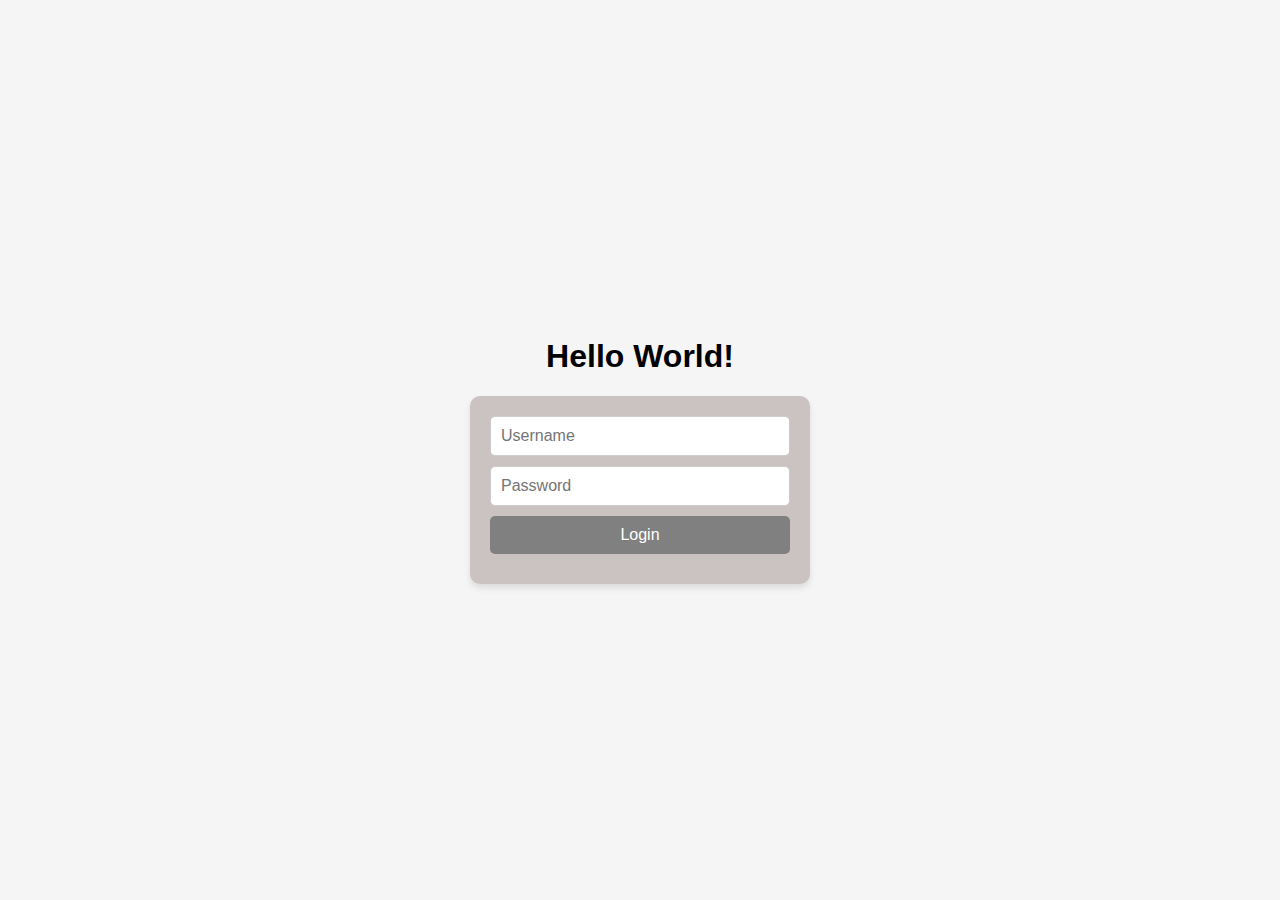
<file: index.html>
<!DOCTYPE html>
<html lang="en">
<head>
    <meta charset="UTF-8">
    <meta name="viewport" content="width=device-width, initial-scale=1.0">
    <title>Meu App</title>
    <link rel="stylesheet" href="index.css">
</head>
<body>
    <div class="container">
        <h1>Hello World!</h1>
        <form id="loginForm">
            <input type="text" id="username" placeholder="Username">
            <input type="password" id="password" placeholder="Password">
            <button id="loginButton" type="submit" disabled>Login</button>
        </form>
    </div>

    <script src="index.js"></script>
</body>
</html>
</file>
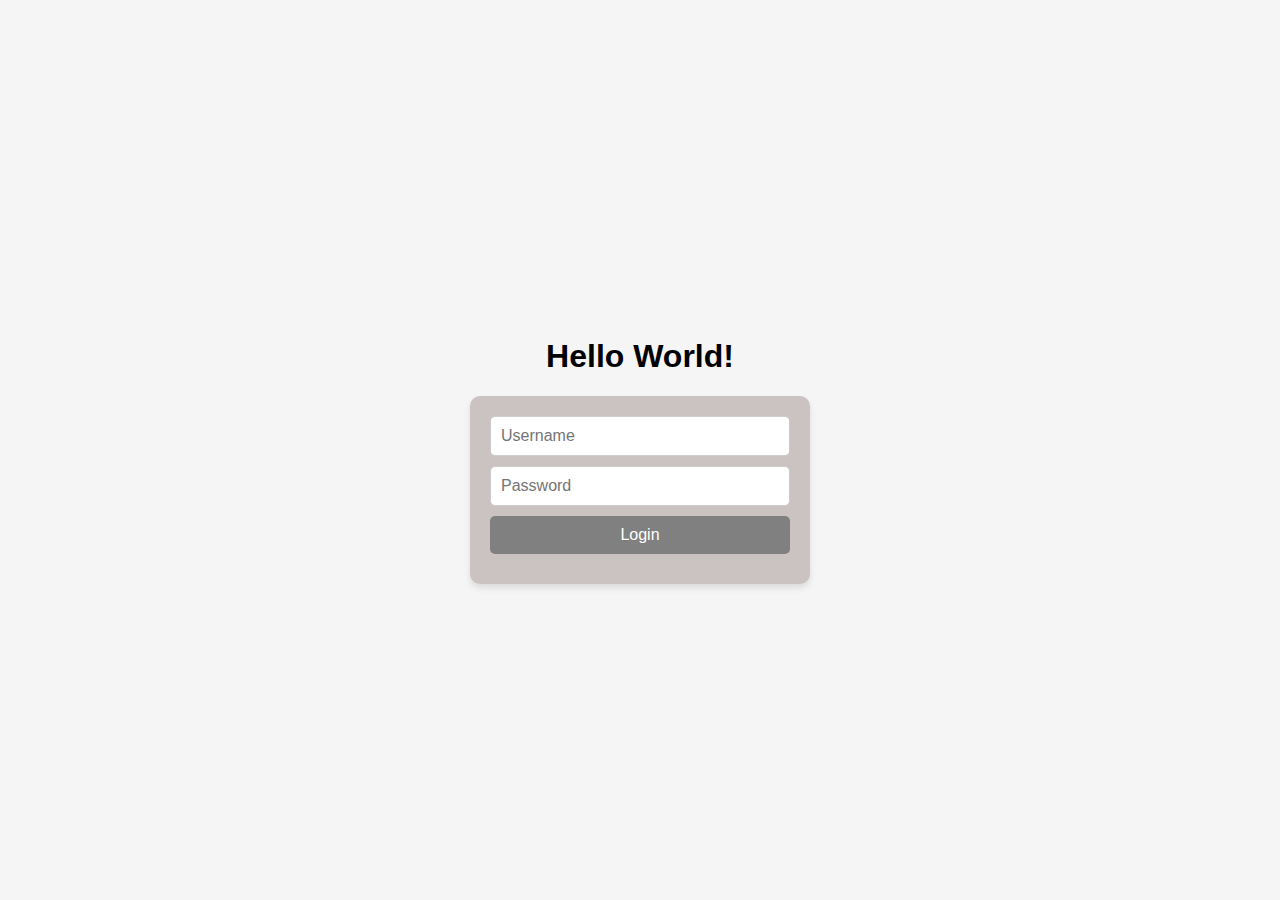
<file: docs/index.html>
<!DOCTYPE html>
<html lang="en">
<head>
    <meta charset="UTF-8">
    <meta name="viewport" content="width=device-width, initial-scale=1.0">
    <title>Meu App</title>
    <link rel="stylesheet" href="index.css">
</head>
<body>
    <div class="container">
        <h1>Hello World!</h1>
        <form id="loginForm">
            <input type="text" id="username" placeholder="Username">
            <input type="password" id="password" placeholder="Password">
            <button id="loginButton" type="submit" disabled>Login</button>
        </form>
    </div>

    <script src="index.js"></script>
</body>
</html>
</file>
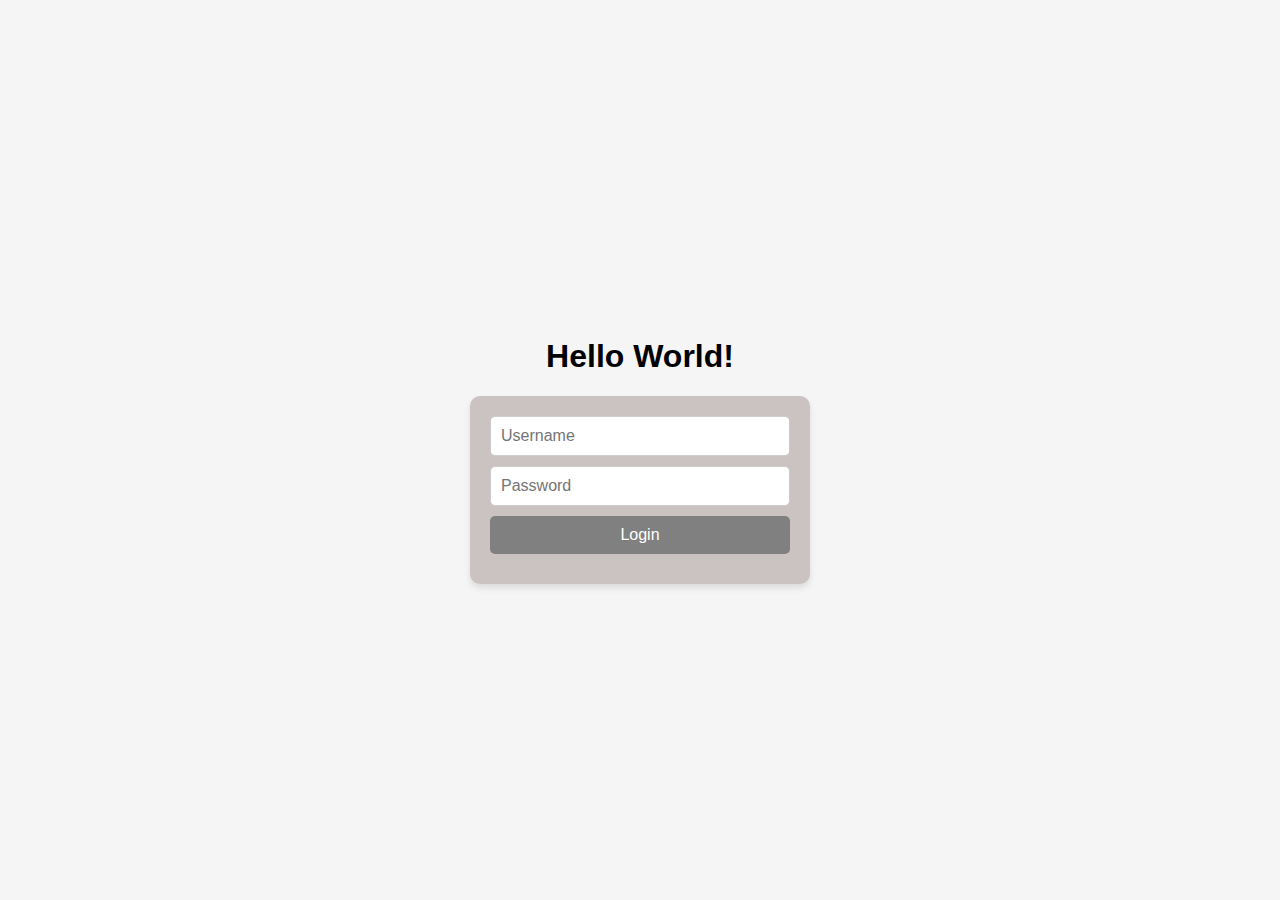
<file: feed.html>
<!DOCTYPE html>
<html lang="en">
<head>
    <meta charset="UTF-8">
    <meta name="viewport" content="width=device-width, initial-scale=1.0">
    <title>Feed</title>
    <link rel="stylesheet" href="feed.css">
</head>
<body>
    <div id="content">
        <h1>Feed</h1>
        
        <!-- Formulário para criar nova publicação -->
        <div id="create-post">
            <textarea id="post-content" placeholder="Escreva sua publicação aqui..."></textarea>
            <button onclick="createPost()">Postar</button>
        </div>

        <!-- Div de feed -->
        <div id="feed"></div>
    </div>

    <script src="feed.js"></script>
</body>
</html>
</file>
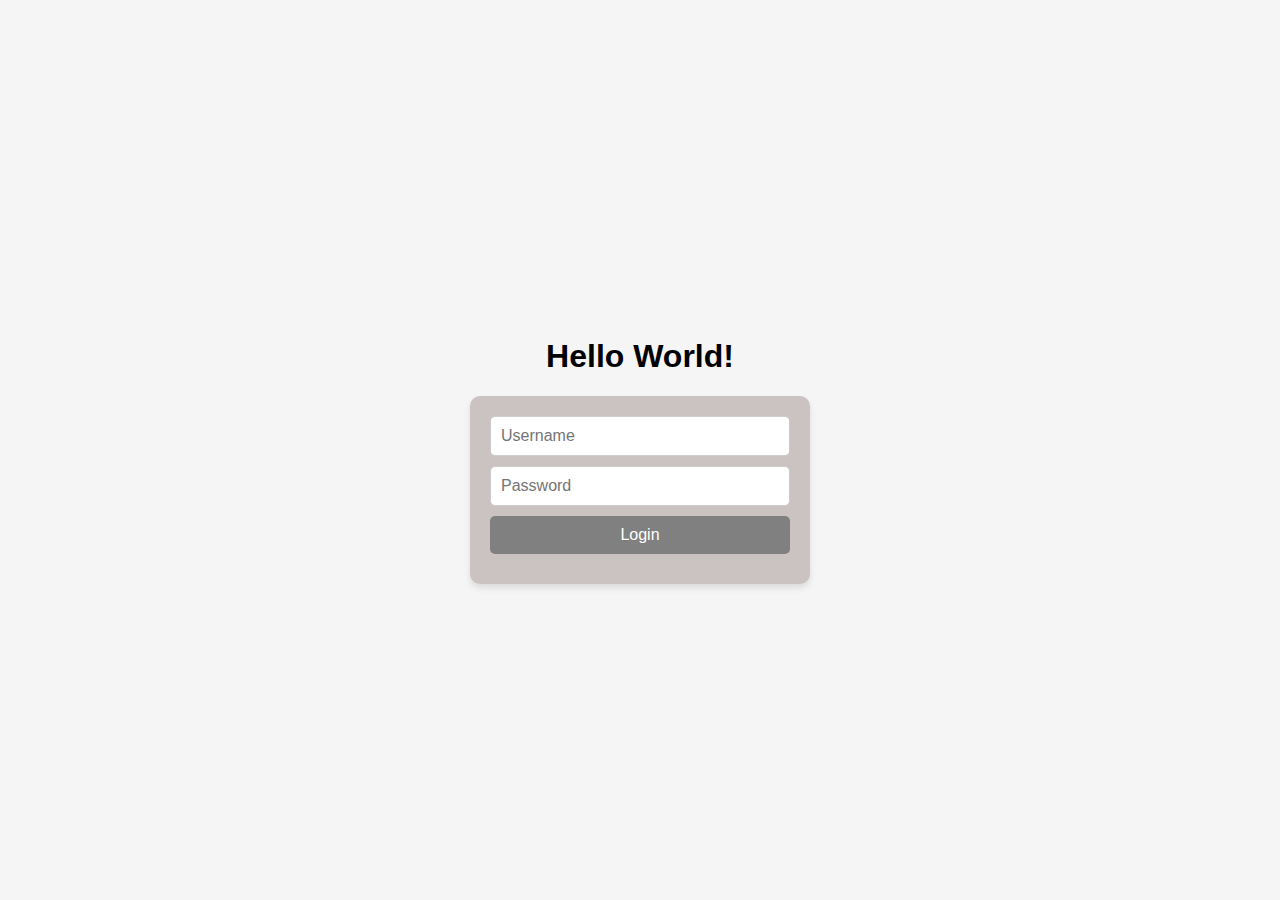
<file: docs/feed.html>
<!DOCTYPE html>
<html lang="en">
<head>
    <meta charset="UTF-8">
    <meta name="viewport" content="width=device-width, initial-scale=1.0">
    <title>Feed</title>
    <link rel="stylesheet" href="feed.css">
</head>
<body>
    <div id="content">
        <h1>Feed</h1>
        
        <!-- Formulário para criar nova publicação -->
        <div id="create-post">
            <textarea id="post-content" placeholder="Escreva sua publicação aqui..."></textarea>
            <button id="post-button" class="button-disabled" onclick="createPost()">Postar</button>
        </div>

        <!-- Div de feed -->
        <div id="feed"></div>
    </div>

    <script src="feed.js"></script>
</body>
</html>
</file>
<file: index.css>
body, html {
    margin: 0;
    padding: 0;
    height: 100%;
    font-family: Helvetica, Arial, sans-serif;
    background-color: rgb(245, 245, 245);
}

.container {
    display: flex;
    flex-direction: column;
    justify-content: center;
    align-items: center;
    height: 100%;
}

h1 {
    text-align: center;
}

form {
    width: 80%;
    max-width: 300px;
    padding: 20px;
    background-color: rgba(107, 75, 75, 0.3);
    border-radius: 10px;
    box-shadow: 0 4px 6px rgba(0, 0, 0, 0.1);
}


input[type="text"],
input[type="password"],
button {
    width: 100%;
    margin-bottom: 10px;
    padding: 10px;
    font-size: 16px;
    border: 1px solid #ccc;
    border-radius: 5px;
    box-sizing: border-box;
}

button {
    background-color: #007bff;
    color: #fff;
    border: none;
    border-radius: 5px;
    cursor: pointer;
    transition: background-color 0.3s ease;
}

button:hover {
    background-color: #0056b3;
}

#loginButton[disabled] {
    cursor: default;
    background-color: gray;
}
</file>
<file: docs/index.css>
body, html {
    margin: 0;
    padding: 0;
    height: 100%;
    font-family: Helvetica, Arial, sans-serif;
    background-color: rgb(245, 245, 245);
}

.container {
    display: flex;
    flex-direction: column;
    justify-content: center;
    align-items: center;
    height: 100%;
}

h1 {
    text-align: center;
}

form {
    width: 80%;
    max-width: 300px;
    padding: 20px;
    background-color: rgba(107, 75, 75, 0.3);
    border-radius: 10px;
    box-shadow: 0 4px 6px rgba(0, 0, 0, 0.1);
}


input[type="text"],
input[type="password"],
button {
    width: 100%;
    margin-bottom: 10px;
    padding: 10px;
    font-size: 16px;
    border: 1px solid #ccc;
    border-radius: 5px;
    box-sizing: border-box;
}

button {
    background-color: #007bff;
    color: #fff;
    border: none;
    border-radius: 5px;
    cursor: pointer;
    transition: background-color 0.3s ease;
}

button:hover {
    background-color: #0056b3;
}

#loginButton[disabled] {
    cursor: default;
    background-color: gray;
}
</file>
<file: feed.css>
/* feed.css */

body, html {
    margin: 0;
    padding: 0;
    height: 100%;
    font-family: Helvetica, Arial, sans-serif;
    background-color: rgb(245, 245, 245);
    display: flex;
    justify-content: center;
    align-items: center;
}

#content {
    margin-top: 50px;
    width: 80%;
    display: flex;
    flex-direction: column;
    align-items: center;
}
#feed {
    max-height: 80vh;
    padding: 10px;
    width: 100%; /* Alterado */
    display: flex;
    flex-direction: column;
    align-items: center;
}

.post {
    position: relative;
    border: 1px solid #ccc;
    border-radius: 5px;
    margin-bottom: 10px;
    padding: 10px;
    background-color: #f9f9f9;
    width: 100%; /* Alterado */
}

.post img {
    max-width: 100%;
    border-radius: 5px;
}

.post-number {
    position: absolute;
    bottom: 5px;
    right: 5px;
    background-color: rgba(0, 0, 0, 0.5); /* Cinza */
    color: #fff;
    padding: 5px 10px;
    border-radius: 3px;
}

#create-post {
    padding: 10px;
    border: 1px solid #ccc;
    border-radius: 5px;
    margin-bottom: 10px;
    background-color: rgb(197, 197, 197);
    width: 100%; /* Alterado */
}

#create-post textarea {
    width: 100%;
    height: 100px;
    background-color: rgb(197, 197, 197);
    resize: none; /* Impede o redimensionamento */
    border-style: none;
}

/* Estilo quando o textarea está focado */
#create-post textarea:focus {
    outline: none; /* Remove a borda de foco */
}

#create-post button {
    margin-top: 10px;
    padding: 5px 10px;
    background-color: #007bff;
    color: #fff;
    border: none;
    border-radius: 3px;
    cursor: pointer;
}
</file>
<file: docs/feed.css>
/* feed.css */

body, html {
    margin: 0;
    padding: 0;
    height: 100%;
    font-family: Helvetica, Arial, sans-serif;
    background-color: rgb(245, 245, 245);
    display: flex;
    justify-content: center;
    align-items: center;
}

#content {
    margin-top: 50px;
    width: 80%;
    display: flex;
    flex-direction: column;
    align-items: center;
}
#feed {
    max-height: 80vh;
    padding: 10px;
    width: 100%; /* Alterado */
    display: flex;
    flex-direction: column;
    align-items: center;
}

.post {
    position: relative;
    border: 1px solid #ccc;
    border-radius: 5px;
    margin-bottom: 10px;
    padding: 10px;
    background-color: #f9f9f9;
    width: 100%; /* Alterado */
}

.post img {
    max-width: 100%;
    border-radius: 5px;
}

.post-number {
    position: absolute;
    bottom: 5px;
    right: 5px;
    background-color: rgba(0, 0, 0, 0.5); /* Cinza */
    color: #fff;
    padding: 5px 10px;
    border-radius: 3px;
    display: none;
}

#create-post {
    padding: 10px;
    border: 1px solid #ccc;
    border-radius: 5px;
    margin-bottom: 10px;
    background-color: rgb(197, 197, 197);
    width: 100%; /* Alterado */
}

#create-post textarea {
    width: 100%;
    height: 100px;
    background-color: rgb(197, 197, 197);
    resize: none; /* Impede o redimensionamento */
    border-style: none;
}

/* Estilo quando o textarea está focado */
#create-post textarea:focus {
    outline: none; /* Remove a borda de foco */
}

#create-post button {
    margin-top: 10px;
    padding: 5px 10px;
    background-color: #007bff;
    color: #fff;
    border: none;
    border-radius: 3px;
    cursor: pointer;
}

#create-post button.button-disabled {
    cursor: default;
    background-color: gray;
}



#post-button[disabled] {
    cursor: default;
    background-color: gray;
}
</file>
